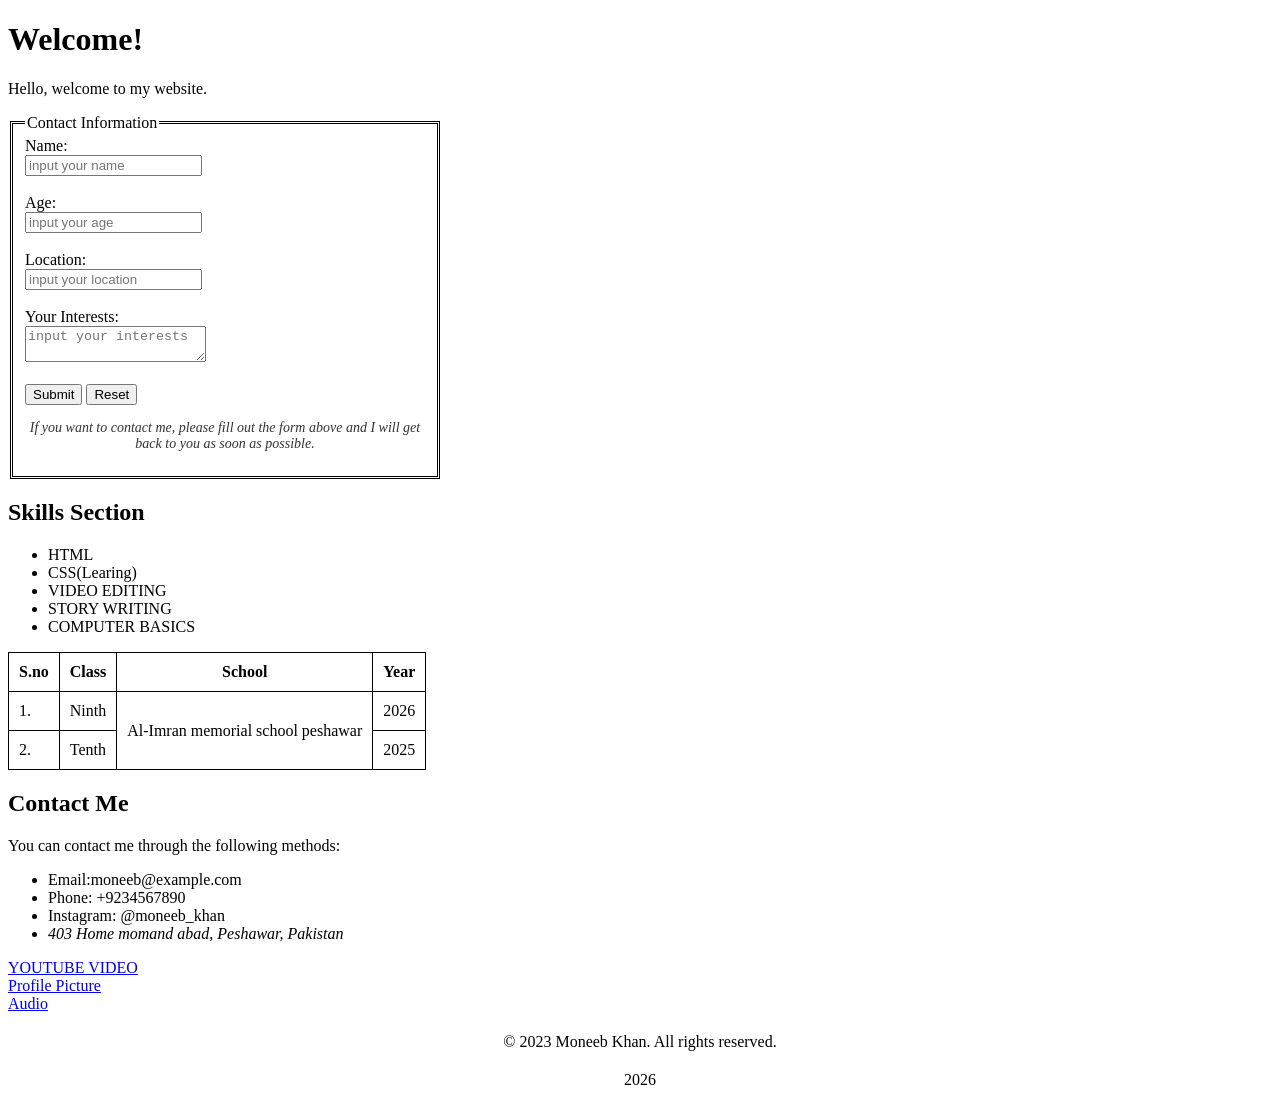
<file: chagpt assigment practice/index.html>
<!DOCTYPE html>
<html lang="en">
<head>
    <meta charset="UTF-8">
    <meta name="viewport" content="width=device-width, initial-scale=1.0">
    <title>"Moneeb Khan Portfolio"</title>
</head>
<body>
    <h1>Welcome!</h1>
    <p>Hello, welcome to my website.</p>
<fieldset style="width: 400px; border: double;">
    <legend>Contact Information</legend>
    <label for="name">Name:</label> <br>
    <input type="text" id="name" name="name" placeholder="input your name" required> 
    <br> <br>
    <label for="age">Age:</label> <br>
    <input type="number" id="age" name="age" placeholder="input your age" required>
    <br> <br>
    <label for="location">Location:</label> <br>
    <input type="text" id="location" name="location" placeholder="input your location" required>
    <br> <br>
    <label for="interests">Your Interests:</label> <br>
    <textarea name="interests" id="interests" placeholder="input your interests" required></textarea> <br>
 <br>
    <input type="submit">
    <input type="reset" name="" id="">
     
  <p style="color: #333; font-size: 14px; font-style: italic; text-align: center; margin-top: 15px;">If you want to contact me, please fill out the form above and I will get back to you as soon as possible.</p>

</fieldset>
            <H2>Skills Section</H2>
        <ul>
            <li>HTML</li>
            <LI>CSS(Learing)</LI>
            <li>VIDEO EDITING</li>
            <li>STORY WRITING</li>
            <LI>COMPUTER BASICS</LI>
        </ul>

        <style>
            table,th,td{
                border: 1px solid black;
                border-collapse: collapse;
                PADDING: 10PX;
            }
        </style>

        <table>
            <thead>
                <tr>
                    <th>S.no</th>
                    <th>Class</th>
                    <th>School</th>
                    <th>Year</th>
                </tr>
            </thead>
            <tbody>
                <tr>
                    <td>1.</td>
                    <td>Ninth</td>
                    <td rowspan="2">Al-Imran memorial school peshawar</td>
                    <td>2026</td>
                </tr>
                <tr> 
                    <td>2.</td>
                    <td>Tenth</td>
                    <!-- <td>Al-Imran memorial school peshawar</td> -->
                    <td>2025</td>
                </tr>
            </tbody>

        </table>
<section>
        <h2>Contact Me</h2>
        <p>You can contact me through the following methods:</p>
        <ul>
            <li>Email:moneeb@example.com</li>
            <li>Phone: +9234567890</li>
            <li>Instagram: @moneeb_khan</li>
            <li><address>403 Home momand abad, Peshawar, Pakistan</address></li>
        </ul>
</section>

<a href="https://youtu.be/QEcPDrVaSVQ?si=Q491tOzBAZN2duFc" target="_blank">YOUTUBE VIDEO</a> <br>
<a href="khan.jpeg" target="_blank">Profile Picture</a>  
<br>
<a href="Surah Yaseen with Urdu Translation _.mp3" target="_self" >Audio</a>
<br>


</body>
 
    <footer>
        <p style="text-align: center; margin-top: 20px;">&copy; 2023 Moneeb Khan. All rights reserved.</p>
        <p style="text-align: center;margin-top: 20px;">2026</p>
    </footer>
</html>
</file>
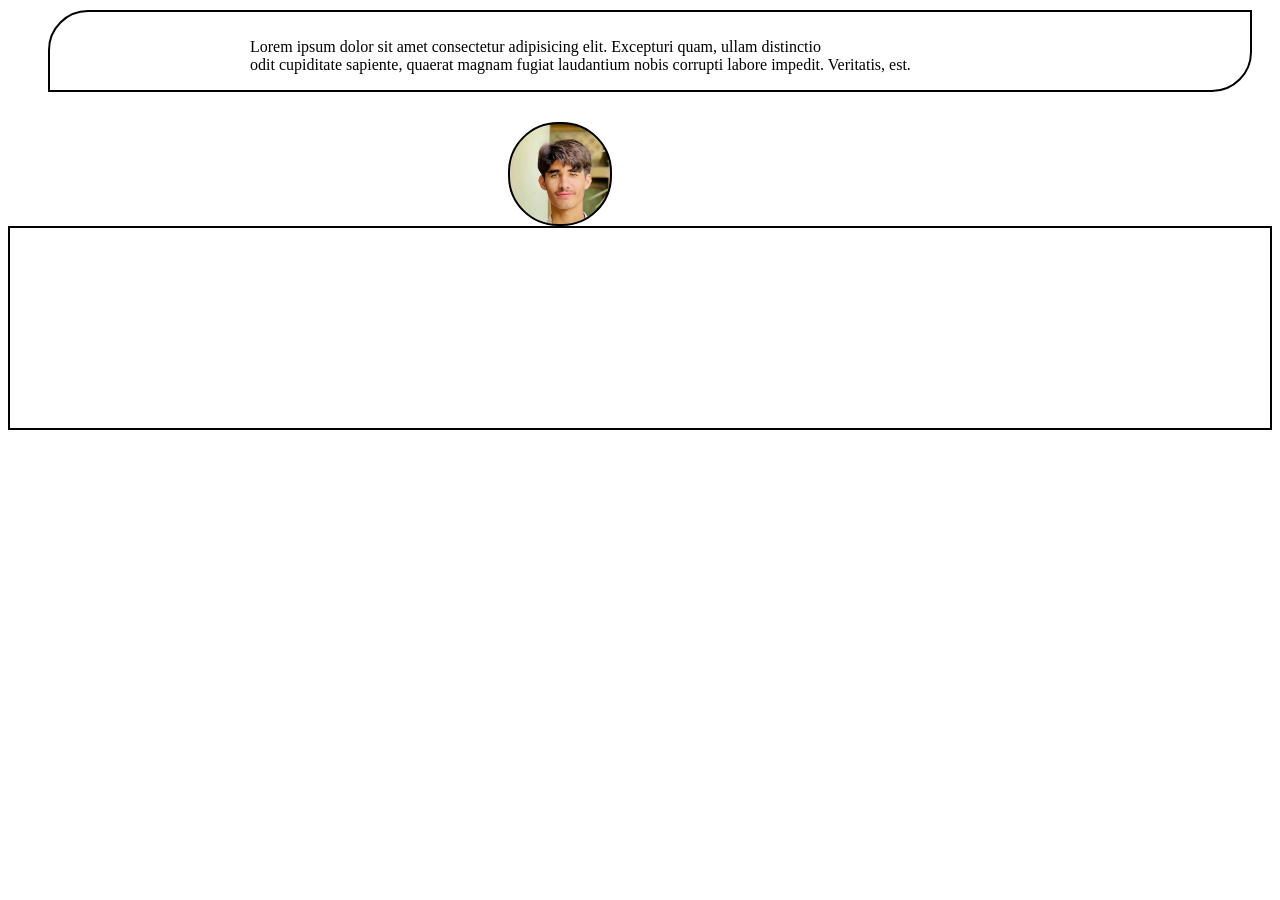
<file: CLASS_NO 5/index.html>
<!DOCTYPE html>
<html lang="en">
<head>
    <meta charset="UTF-8">
    <meta name="viewport" content="width=device-width, initial-scale=1.0">
    <title>Document</title>
    <link rel="stylesheet" href="style.css">
</head>
<body>
    <!-- BOX MODEL -->
     <!-- content -->
      <!-- BORDER -->
       <!-- Padding -->
        <!-- Margin -->
         <div class="contianer
         ">
            <p>Lorem ipsum dolor sit amet consectetur adipisicing elit. Excepturi quam, ullam distinctio <br> odit cupiditate sapiente, quaerat magnam fugiat laudantium nobis corrupti labore impedit. Veritatis, est.
            </p>
         </div>

         <div class="circle"></div>
         <div class="responsive"></div>
         
</body>
</html>
</file>
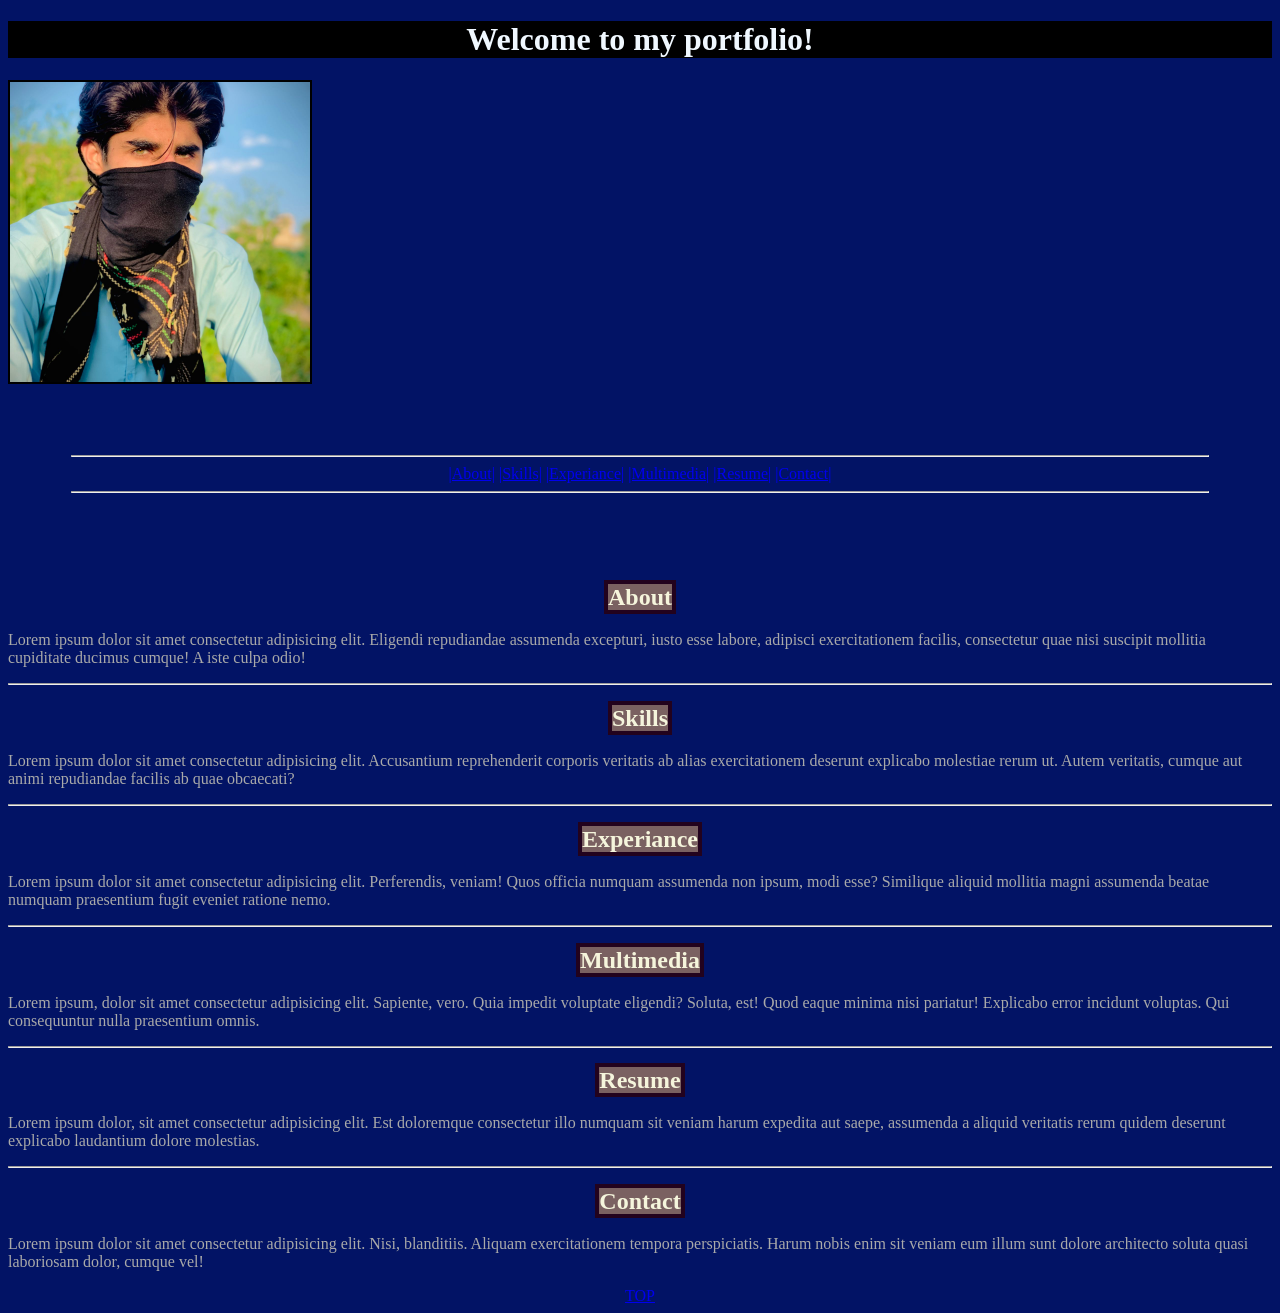
<file: CSS PRACTICE/index.html>
<!doctype html>
<html lang="en">
  <head>
    <meta charset="UTF-8" />
    <meta name="viewport" content="width=device-width, initial-scale=1.0" />
    <title>Practice Of HTML and CSS</title>
    <link rel="stylesheet" href="styles.css" />
  </head>
  <body>
    
    <div>
      <h1 class="janan">Welcome to my portfolio!</h1>
    </div>

    <div class="contianer MONEEB"></div>
 <header class="anker-tag go-to-top">

    <div>
      <nav>
          <hr>
          <a href="#About">|About|</a>
          <a href="#Skills">|Skills|</a>
          <a href="#Experiance">|Experiance|</a>
          <a href="#Multimedia">|Multimedia|</a>
          <a href="#Resume">|Resume|</a>
          <a href="#Contact">|Contact|</a>
          <hr>
      </nav>
    </div>
    </header>
<main>
  <div>
    <section>
      <h1 id="About"><span class="span">About</span></h1>
      <p>Lorem ipsum dolor sit amet consectetur adipisicing elit. Eligendi repudiandae assumenda excepturi, iusto esse labore, adipisci exercitationem facilis, consectetur quae nisi suscipit mollitia cupiditate ducimus cumque! A iste culpa odio!</p>
    </section>
<hr>
    <section>
      <h1 id="Skills"><span class="span">Skills</span></h1>
      <p>Lorem ipsum dolor sit amet consectetur adipisicing elit. Accusantium reprehenderit corporis veritatis ab alias exercitationem deserunt explicabo molestiae rerum ut. Autem veritatis, cumque aut animi repudiandae facilis ab quae obcaecati?</p>
    </section>
    <hr>
    <section>
      <h1 id="Experiance"><span class="span">Experiance</span></h1>
      <p>Lorem ipsum dolor sit amet consectetur adipisicing elit. Perferendis, veniam! Quos officia numquam assumenda non ipsum, modi esse? Similique aliquid mollitia magni assumenda beatae numquam praesentium fugit eveniet ratione nemo.</p>
    </section>
    <hr>
    <section>
      <h1 id="Multimedia"><span class="span">Multimedia</span></h1>
      <p>Lorem ipsum, dolor sit amet consectetur adipisicing elit. Sapiente, vero. Quia impedit voluptate eligendi? Soluta, est! Quod eaque minima nisi pariatur! Explicabo error incidunt voluptas. Qui consequuntur nulla praesentium omnis.</p>
    </section>
    <hr>
    <section>
      <h1 id="Resume"><span class="span">Resume</span></h1>
      <p>Lorem ipsum dolor, sit amet consectetur adipisicing elit. Est doloremque consectetur illo numquam sit veniam harum expedita aut saepe, assumenda a aliquid veritatis rerum quidem deserunt explicabo laudantium dolore molestias.</p>
    </section>
  <hr>
    <section>
      <h1 id="Contact"><span class="span">Contact</span></h1>
      <p>Lorem ipsum dolor sit amet consectetur adipisicing elit. Nisi, blanditiis. Aliquam exercitationem tempora perspiciatis. Harum nobis enim sit veniam eum illum sunt dolore architecto soluta quasi laboriosam dolor, cumque vel!</p>
    </section>
    </main>
</div>

  <footer class="top">

    <div><a href="#go-to-top">TOP</a></div>
    
  </footer>

  </body>
</html>
</file>
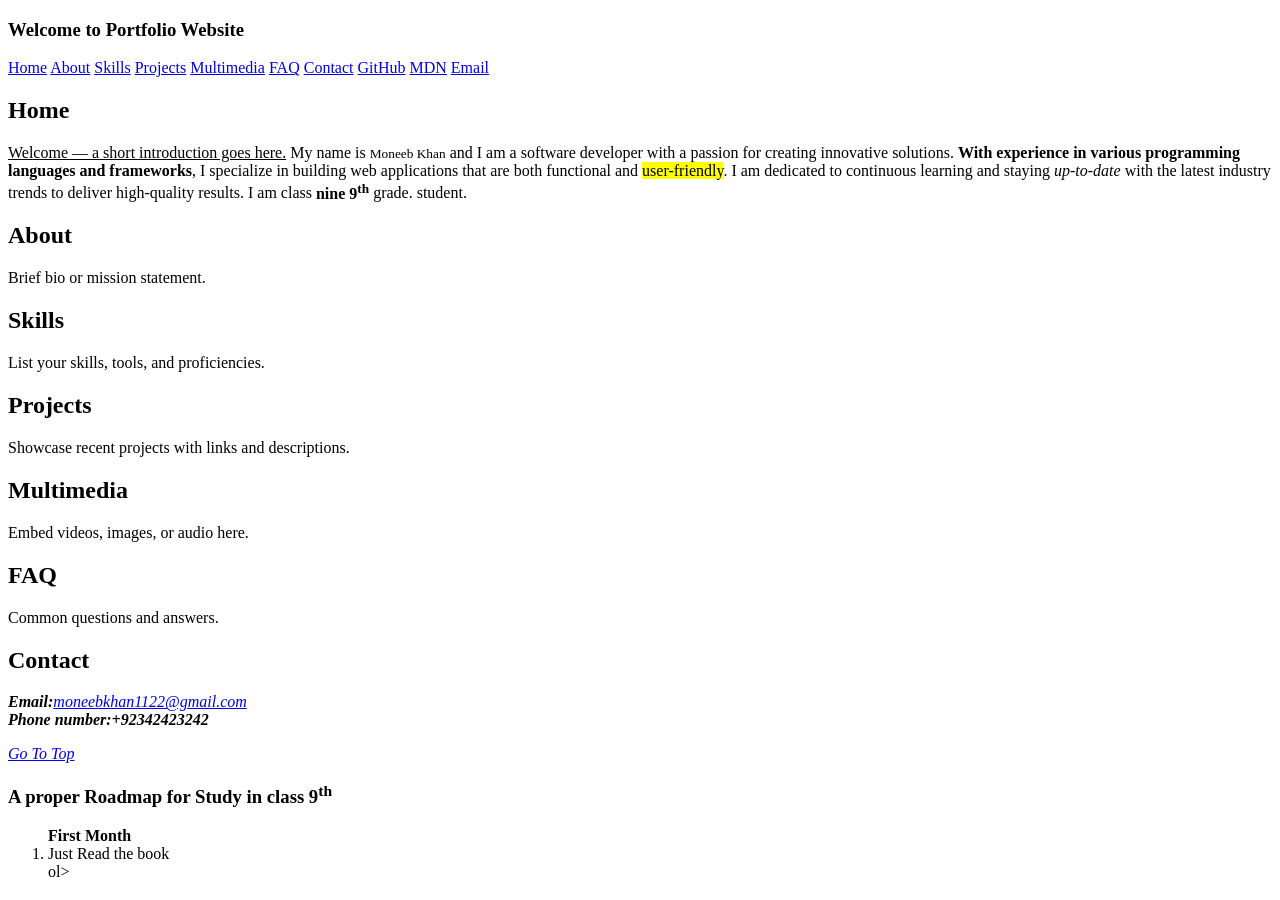
<file: long assigment/index.html>
<!DOCTYPE html>
<html lang="en">
<head>
    <meta charset="UTF-8">
    <meta name="viewport" content="width=device-width, initial-scale=1.0">
    <title>Portfolio</title>
</head>
</head>
<body>
    <header>
        <nav>
                <section id="Go To Top">
                    <h1>Welcome to Portfolio Website</h1>
                </section> 
                <a href="#home">Home</a>
                <a href="#about">About</a>
                <a href="#skills">Skills</a>
                <a href="#projects">Projects</a>
                <a href="#multimedia">Multimedia</a>
                <a href="#faq">FAQ</a>
                <a href="#contact">Contact</a>
                <a href="https://github.com/" target="_blank">GitHub</a>
                <a href="https://developer.mozilla.org/" target="_blank">MDN</a>
                <a href="moneebkhan1122@gmail.com">Email</a>
        
        </nav>
    </header>
    <main>
        <section id="home">
            <h1>Home</h1>
            <p><u>Welcome — a short introduction goes here.</u>
                My name is <small>Moneeb Khan</small> and I am a software developer with a passion for creating innovative solutions. <span style="font-weight: bold;"> With experience in various programming languages and frameworks</span>, I specialize in building web applications that are both functional and <mark>user-friendly</mark>. I am dedicated to continuous learning and staying <em>up-to-date</em> with the latest industry trends to deliver high-quality results. I am class <strong>nine 9<sup>th</sup></strong> grade. student.
            </p>
        </section>

        <section id="about">
            <h2>About</h2>
            <p>Brief bio or mission statement.</p>
        </section>

        <section id="skills">
            <h2>Skills</h2>
            <p>List your skills, tools, and proficiencies.</p>
        </section>

        <section id="projects">
            <h2>Projects</h2>
            <p>Showcase recent projects with links and descriptions.</p>
        </section>

        <section id="multimedia">
            <h2>Multimedia</h2>
            <p>Embed videos, images, or audio here.</p>
        </section>

        <section id="faq">
            <h2>FAQ</h2>
            <p>Common questions and answers.</p>
        </section>

        <section id="contact">
            <h2>Contact</h2>
            <p><i><b>Email:</b></i><i><a href="moneebkhan1122@gmail.com">moneebkhan1122@gmail.com</a></i> <br>
           <i><b>Phone number:+92342423242</b></i> </p>

        </section>
        <nav>
            <a href="#Go To Top"><i>Go To Top</i></a>
        </nav>
    </main>
    <nav>
        <main>
            <h3>A proper Roadmap for Study in class 9<sup>th</sup></h3>
            <ol>
                <strong>First Month</strong>

                <li>Just Read the book</li>
                                    ol>
        </main>
    </nav>

</body>
</html>
</html>
</file>
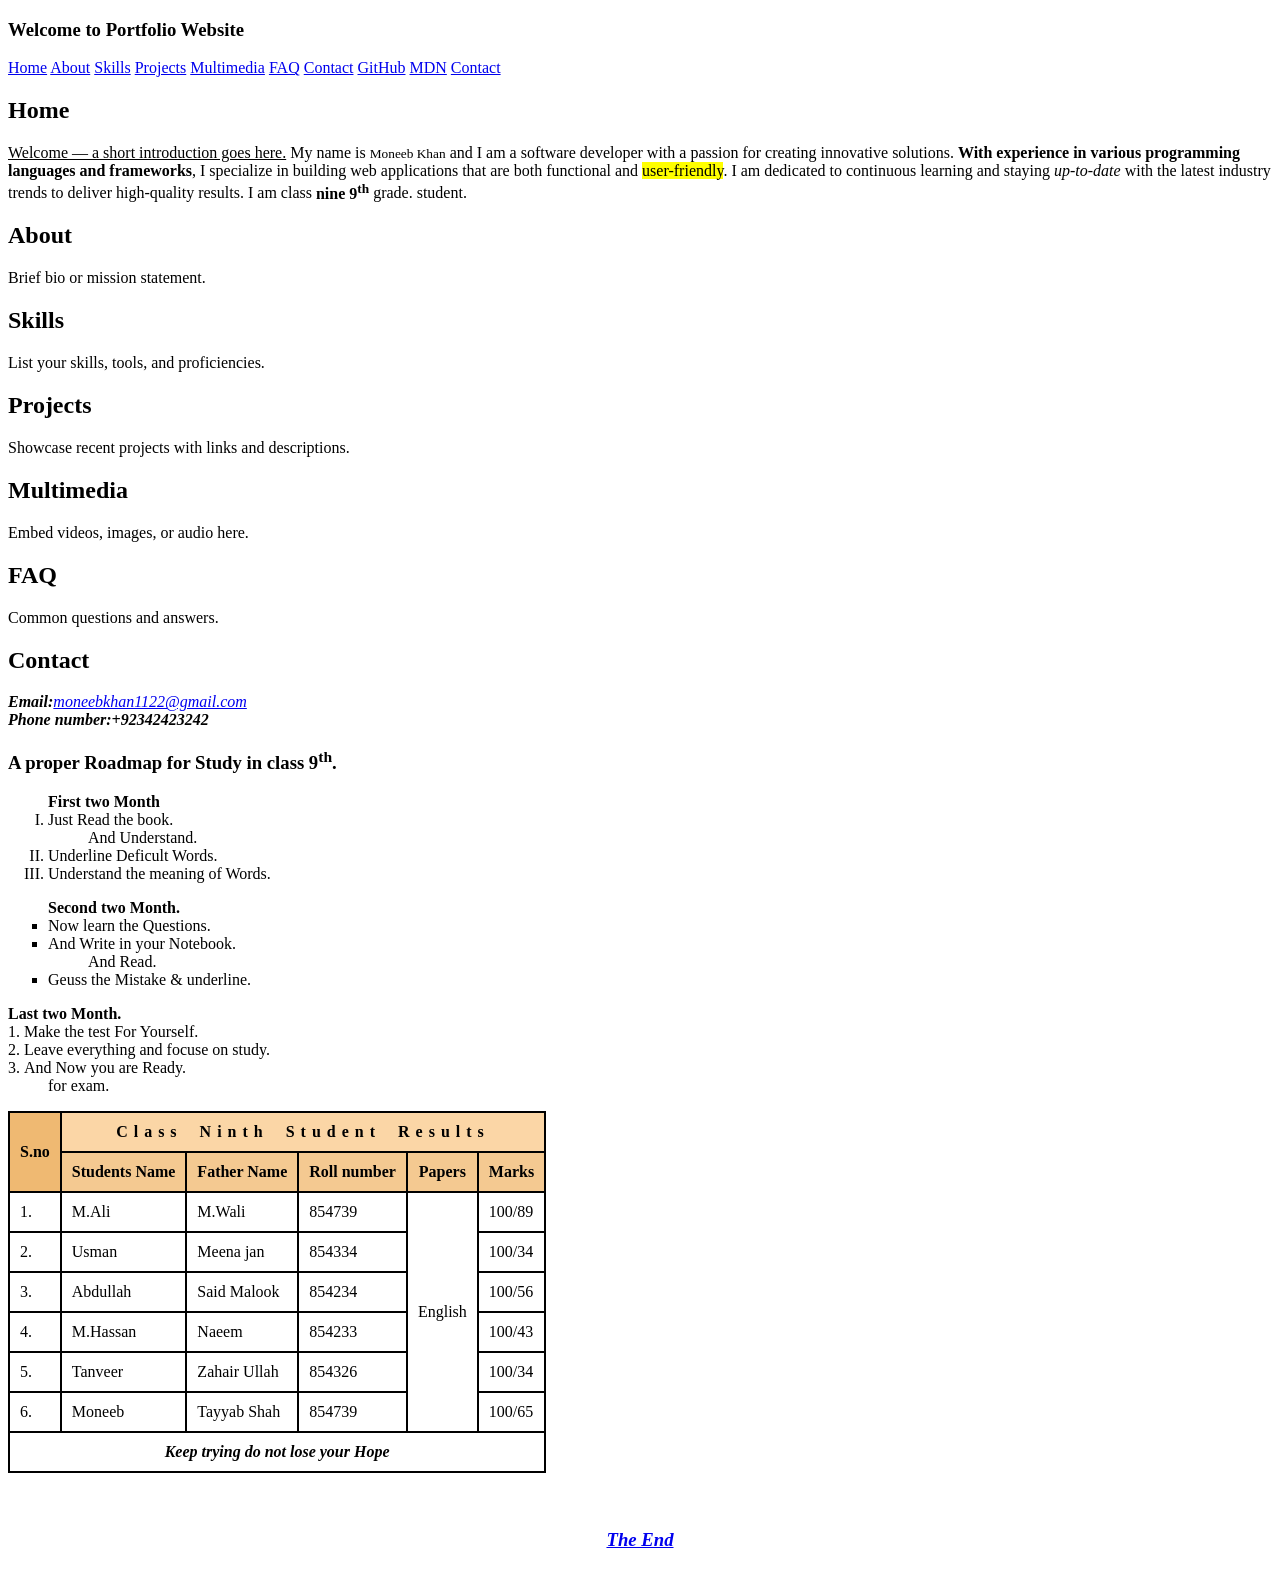
<file: Long assignment/index.html>
<!DOCTYPE html>
<html lang="en">
<head>
    <meta charset="UTF-8">
    <meta name="viewport" content="width=device-width, initial-scale=1.0">
    <title>Portfolio</title>
</head>
</head>
<body>
    <header>
        <nav>
                <section id="The End">
                    <h1>Welcome to Portfolio Website</h1>
                </section> 
                <a href="#home">Home</a>
                <a href="#about">About</a>
                <a href="#skills">Skills</a>
                <a href="#projects">Projects</a>
                <a href="#multimedia">Multimedia</a>
                <a href="#faq">FAQ</a>
                <a href="#contact">Contact</a>
                <a href="https://github.com/" target="_blank">GitHub</a>
                <a href="https://developer.mozilla.org/" target="_blank">MDN</a>
                <a href="#contact">Contact</a>
        
        </nav>
    </header>
    <main>
        <section id="home">
            <h1>Home</h1>
            <p> <u>Welcome — a short introduction goes here.</u>
                My name is <small>Moneeb Khan</small> and I am a software developer with a passion for
                creating innovative solutions. <span style="font-weight: bold;"> With experience in various
                programming languages and frameworks</span>, I specialize in building web applications
                that are both functional and <mark>user-friendly</mark>. I am dedicated to continuous learning
                and staying <em>up-to-date</em> with the latest industry trends to deliver high-quality results.
                I am class <strong>nine 9<sup>th</sup></strong> grade. student.
            </p>
        </section>

        <section id="about">
            <h2>About</h2>
            <p>Brief bio or mission statement.</p>
        </section>

        <section id="skills">
            <h2>Skills</h2>
            <p>List your skills, tools, and proficiencies.</p>
        </section>

        <section id="projects">
            <h2>Projects</h2>
            <p>Showcase recent projects with links and descriptions.</p>
        </section>

        <section id="multimedia">
            <h2>Multimedia</h2>
            <p>Embed videos, images, or audio here.</p>
        </section>

        <section id="faq">
            <h2>FAQ</h2>
            <p>Common questions and answers.</p>
        </section>

        <section id="contact">
            <h2>Contact</h2>
            <p><i><b>Email:</b></i><i><a href="moneebkhan1133@gmail.com">moneebkhan1122@gmail.com</a></i> <br>
           <i><b>Phone number:+92342423242</b></i> </p>

        </section>
     
    </main>
    <nav>
        <main>
            <h3>A proper Roadmap for Study in class 9<sup>th</sup>.</h3>
            
              <ol style="list-style-type: upper-roman;">
                <strong>First two Month </strong>
                <li>Just Read the book.</li>
                <dd>And Understand.</dd>
                <li>Underline Deficult Words.</li>
                <li>Understand the meaning of Words.</li>
              </ol>

              <ul style="list-style-type: square;">
                <strong>Second two Month.</strong>
                <li>Now learn the Questions.</li>
                <li>And Write in your Notebook.</li>
                <dd>And Read.</dd>
                <li>Geuss the Mistake & underline.</li>
              </ul>
            

              <dl style="list-style-type:decimal;">
                <strong>Last two Month.</strong>
                <li>Make the test For Yourself.</li>
                <li>Leave everything and focuse on study.</li>
                <li>And Now you are Ready.</li>
                <dd>for exam.</dd>
              </dl>
       </main>

       <style>
            table,td,th{
                
                border: 2px solid black;
                border-collapse: collapse;
                padding: 10px;
            
            

            }
       </style>
              <table>
                <thead>
                    <tr>
                    <th rowspan="2" style="background-color: rgb(239, 185, 114);">S.no</th>
                    <th colspan="5" style="word-spacing: 7px; letter-spacing: 6px; background-color: rgb(251, 214, 166);"><b>Class Ninth Student Results</b></th>
                    <!-- <th>Class Ninth Student Results</th>
                    <th>Class Ninth Student Results</th>
                    <th>Class Ninth Student Results</th>
                    <th>Class Ninth Student Results</th>
                    <th>Class Ninth Student Results</th>
                    </tr> -->
                    </tr>
            

                <tr style="background-color: rgb(244, 201, 145);">
                    <!-- <th>S.no</th> -->
                    <th>Students Name</th>
                    <th>Father Name</th>
                    <th>Roll number</th>
                    <th>Papers</th>
                    <th>Marks</th>
                    
                </tr>

                

                
                </thead>
               

                <tbody>
                    <tr>
                    
                    
                
                        <td>1.</td>
                        <td>M.Ali</td>
                        <td>M.Wali</td>
                        <td>854739</td>
                        <td rowspan="6">English</td>
                        <td>100/89</td>


                    </tr>
                
                
                    <tr>
                        <td>2.</td>
                        <td>Usman</td>
                        <td>Meena jan</td>
                        <td>854334</td>
                        <!-- <td>English</td> -->
                        <td>100/34</td>

                    </tr>
                
                
                    <tr>
                        <td>3.</td>
                        <td>Abdullah</td>
                        <td>Said Malook</td>
                        <td>854234</td>
                        <!-- <td>English</td> -->
                        <td>100/56</td>

                    </tr>
            
                
                    <tr>
                        <td>4.</td>
                        <td>M.Hassan</td>
                        <td>Naeem</td>
                        <td>854233</td>
                        <!-- <td>English</td> -->
                        <td>100/43</td>

                    </tr>
            
                    <tr>
                        <td>5.</td>
                        <td>Tanveer</td>
                        <td>Zahair Ullah</td>
                        <td>854326</td>
                        <!-- <td>English</td> -->
                        <td>100/34</td>

                    </tr>
                
               
                    <tr>
                        <td>6.</td>
                        <td>Moneeb</td>
                        <td>Tayyab Shah</td>
                        <td>854739</td>
                        <!-- <td>English</td> -->
                        <td>100/65</td>

                    </tr>
                </tbody>

                <tfoot>
                    <tr>
                        <th colspan="6"><i>Keep trying do not lose your Hope </i></th>
                    </tr>
                </tfoot>
              </table>

              <br>
              <br>
        <main>
                 <nav>
                        
                       <i><a href="#The End"><h1 style="text-align: center; margin-top: 20px;">The End</h1></a></i> 
                 </nav>

        </main>
    </nav>

    

</body>
</html>
</html>
</file>
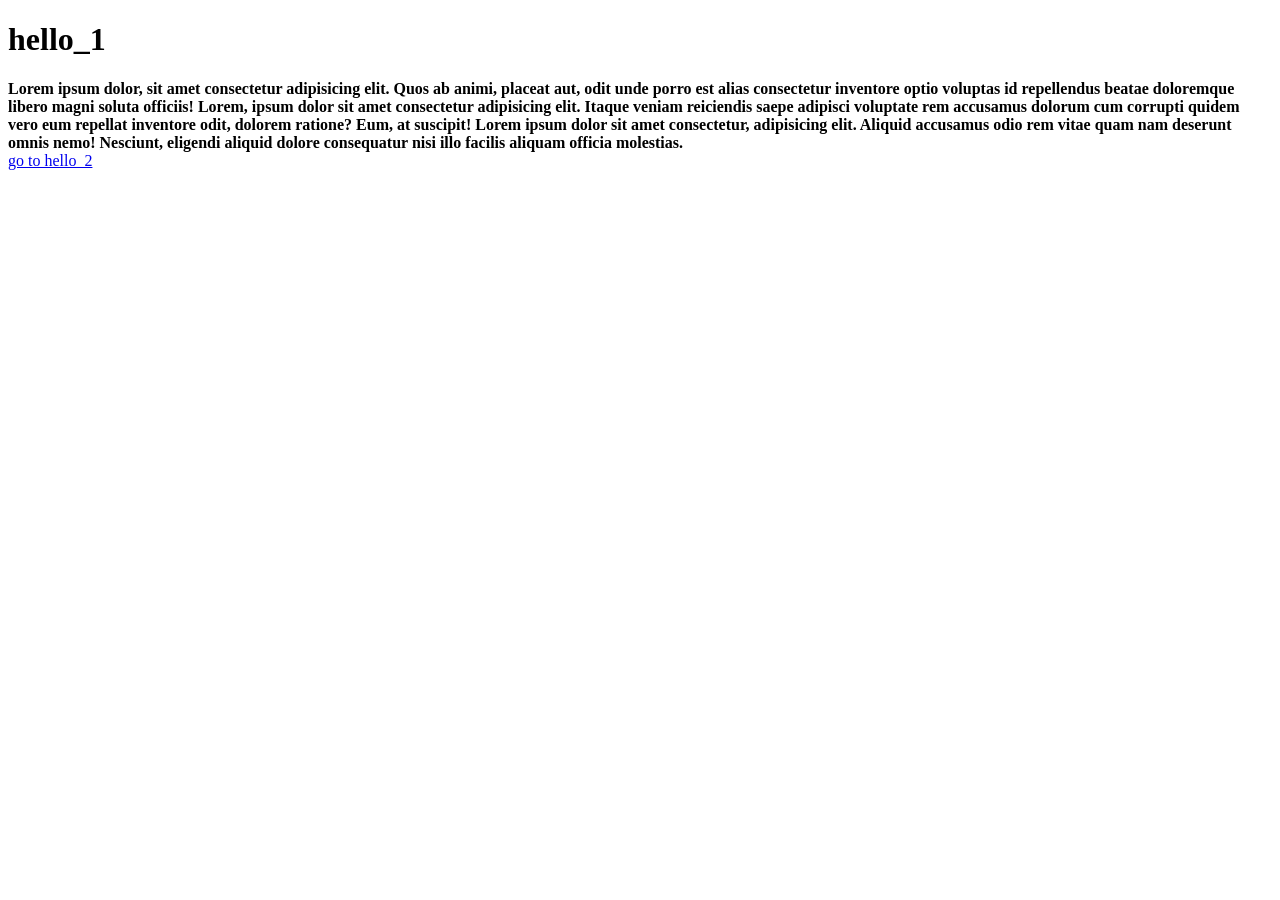
<file: New folder/index.html>
<!DOCTYPE html>
<html lang="en">
<head>
    <meta charset="UTF-8">
    <meta name="viewport" content="width=device-width, initial-scale=1.0">
    <title>Document</title>
</head>
<body>
    <h1>hello_1</h1>
    <b>Lorem ipsum dolor, sit amet consectetur adipisicing elit. Quos ab animi, placeat aut, odit unde porro est alias consectetur inventore optio voluptas id repellendus beatae doloremque libero magni soluta officiis!
    Lorem, ipsum dolor sit amet consectetur adipisicing elit. Itaque veniam reiciendis saepe adipisci voluptate rem accusamus dolorum cum corrupti quidem vero eum repellat inventore odit, dolorem ratione? Eum, at suscipit!
    Lorem ipsum dolor sit amet consectetur, adipisicing elit. Aliquid accusamus odio rem vitae quam nam deserunt omnis nemo! Nesciunt, eligendi aliquid dolore consequatur nisi illo facilis aliquam officia molestias.</b> 
    <br>
    <a href="/index_2.html">go to hello_2</a>
</body>
</html>
</file>
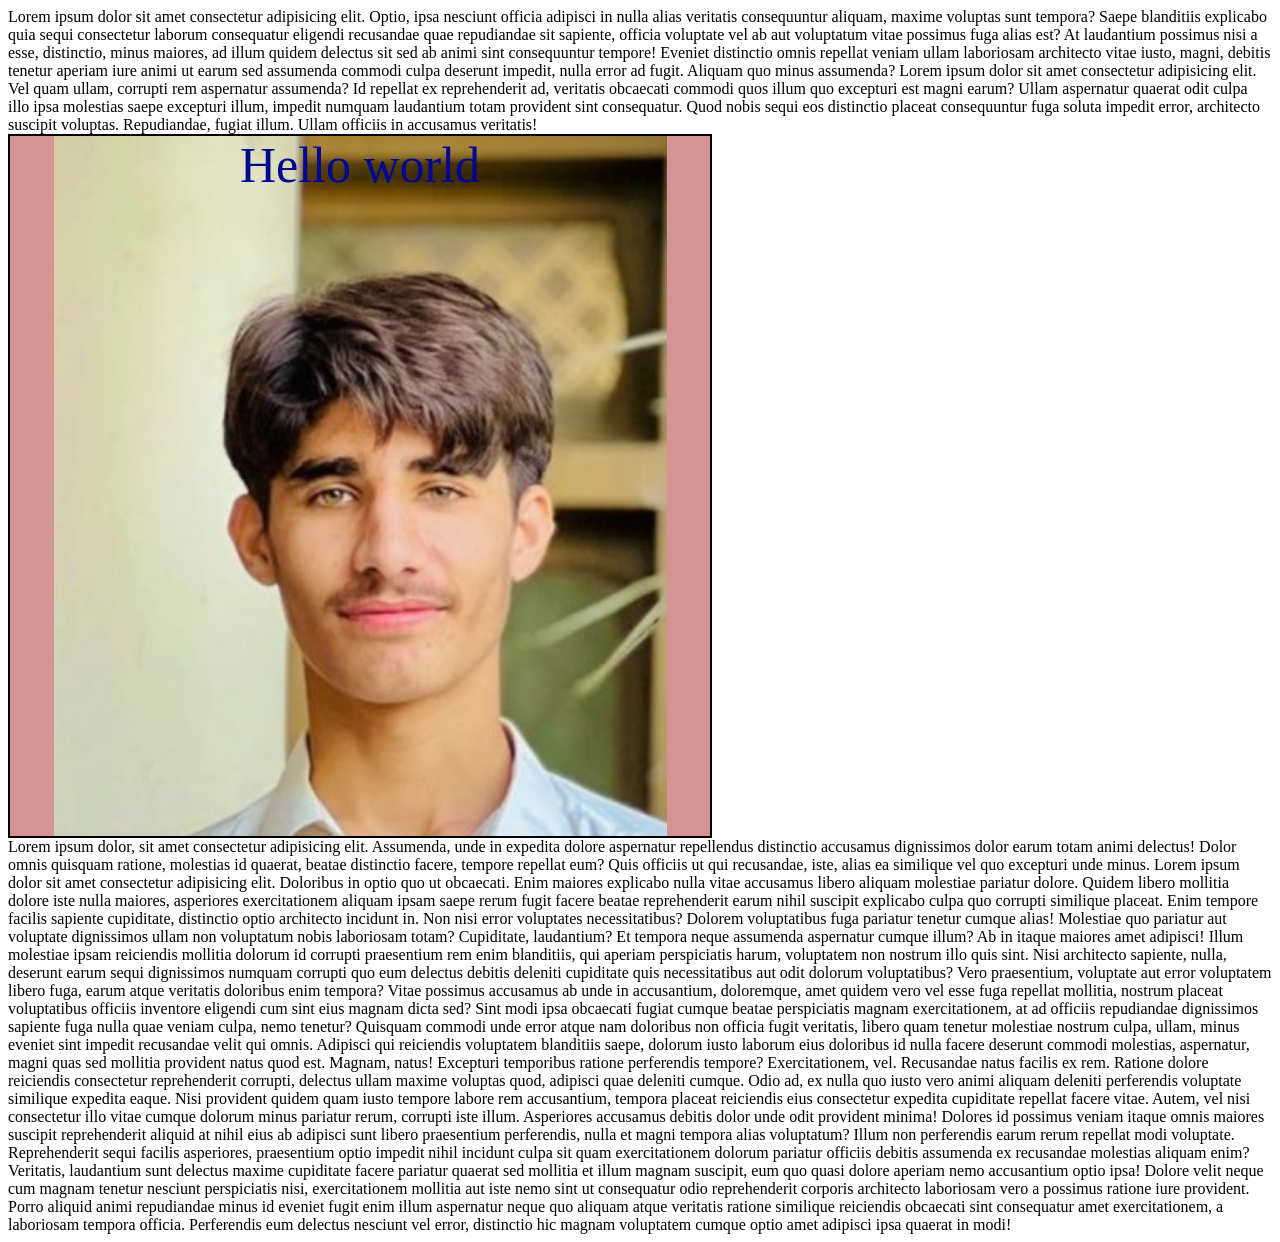
<file: CLASS NO 4/background color/index.html>
<!DOCTYPE html>
<html lang="en">
<head>
    <meta charset="UTF-8">
    <meta name="viewport" content="width=device-width, initial-scale=1.0">
    <title>Css background</title>
    <link rel="stylesheet" href="style.css">
</head>
<body>
    <div class="position">Lorem ipsum dolor sit amet consectetur adipisicing elit. Optio, ipsa nesciunt officia adipisci in nulla alias veritatis consequuntur aliquam, maxime voluptas sunt tempora? Saepe blanditiis explicabo quia sequi consectetur laborum consequatur eligendi recusandae quae repudiandae sit sapiente, officia voluptate vel ab aut voluptatum vitae possimus fuga alias est? At laudantium possimus nisi a esse, distinctio, minus maiores, ad illum quidem delectus sit sed ab animi sint consequuntur tempore! Eveniet distinctio omnis repellat veniam ullam laboriosam architecto vitae iusto, magni, debitis tenetur aperiam iure animi ut earum sed assumenda commodi culpa deserunt impedit, nulla error ad fugit. Aliquam quo minus assumenda? Lorem ipsum dolor sit amet consectetur adipisicing elit. Vel quam ullam, corrupti rem aspernatur assumenda? Id repellat ex reprehenderit ad, veritatis obcaecati commodi quos illum quo excepturi est magni earum? Ullam aspernatur quaerat odit culpa illo ipsa molestias saepe excepturi illum, impedit numquam laudantium totam provident sint consequatur. Quod nobis sequi eos distinctio placeat consequuntur fuga soluta impedit error, architecto suscipit voluptas. Repudiandae, fugiat illum. Ullam officiis in accusamus veritatis!</div>

    <div id="khan" class="contianer text-contianer">Hello world</div>
    

    <div class="position">Lorem ipsum dolor, sit amet consectetur adipisicing elit. Assumenda, unde in expedita dolore aspernatur repellendus distinctio accusamus dignissimos dolor earum totam animi delectus! Dolor omnis quisquam ratione, molestias id quaerat, beatae distinctio facere, tempore repellat eum? Quis officiis ut qui recusandae, iste, alias ea similique vel quo excepturi unde minus. Lorem ipsum dolor sit amet consectetur adipisicing elit. Doloribus in optio quo ut obcaecati. Enim maiores explicabo nulla vitae accusamus libero aliquam molestiae pariatur dolore. Quidem libero mollitia dolore iste nulla maiores, asperiores exercitationem aliquam ipsam saepe rerum fugit facere beatae reprehenderit earum nihil suscipit explicabo culpa quo corrupti similique placeat. Enim tempore facilis sapiente cupiditate, distinctio optio architecto incidunt in. Non nisi error voluptates necessitatibus? Dolorem voluptatibus fuga pariatur tenetur cumque alias! Molestiae quo pariatur aut voluptate dignissimos ullam non voluptatum nobis laboriosam totam? Cupiditate, laudantium? Et tempora neque assumenda aspernatur cumque illum? Ab in itaque maiores amet adipisci! Illum molestiae ipsam reiciendis mollitia dolorum id corrupti praesentium rem enim blanditiis, qui aperiam perspiciatis harum, voluptatem non nostrum illo quis sint. Nisi architecto sapiente, nulla, deserunt earum sequi dignissimos numquam corrupti quo eum delectus debitis deleniti cupiditate quis necessitatibus aut odit dolorum voluptatibus? Vero praesentium, voluptate aut error voluptatem libero fuga, earum atque veritatis doloribus enim tempora? Vitae possimus accusamus ab unde in accusantium, doloremque, amet quidem vero vel esse fuga repellat mollitia, nostrum placeat voluptatibus officiis inventore eligendi cum sint eius magnam dicta sed? Sint modi ipsa obcaecati fugiat cumque beatae perspiciatis magnam exercitationem, at ad officiis repudiandae dignissimos sapiente fuga nulla quae veniam culpa, nemo tenetur? Quisquam commodi unde error atque nam doloribus non officia fugit veritatis, libero quam tenetur molestiae nostrum culpa, ullam, minus eveniet sint impedit recusandae velit qui omnis. Adipisci qui reiciendis voluptatem blanditiis saepe, dolorum iusto laborum eius doloribus id nulla facere deserunt commodi molestias, aspernatur, magni quas sed mollitia provident natus quod est. Magnam, natus! Excepturi temporibus ratione perferendis tempore? Exercitationem, vel. Recusandae natus facilis ex rem. Ratione dolore reiciendis consectetur reprehenderit corrupti, delectus ullam maxime voluptas quod, adipisci quae deleniti cumque. Odio ad, ex nulla quo iusto vero animi aliquam deleniti perferendis voluptate similique expedita eaque. Nisi provident quidem quam iusto tempore labore rem accusantium, tempora placeat reiciendis eius consectetur expedita cupiditate repellat facere vitae. Autem, vel nisi consectetur illo vitae cumque dolorum minus pariatur rerum, corrupti iste illum. Asperiores accusamus debitis dolor unde odit provident minima! Dolores id possimus veniam itaque omnis maiores suscipit reprehenderit aliquid at nihil eius ab adipisci sunt libero praesentium perferendis, nulla et magni tempora alias voluptatum? Illum non perferendis earum rerum repellat modi voluptate. Reprehenderit sequi facilis asperiores, praesentium optio impedit nihil incidunt culpa sit quam exercitationem dolorum pariatur officiis debitis assumenda ex recusandae molestias aliquam enim? Veritatis, laudantium sunt delectus maxime cupiditate facere pariatur quaerat sed mollitia et illum magnam suscipit, eum quo quasi dolore aperiam nemo accusantium optio ipsa! Dolore velit neque cum magnam tenetur nesciunt perspiciatis nisi, exercitationem mollitia aut iste nemo sint ut consequatur odio reprehenderit corporis architecto laboriosam vero a possimus ratione iure provident. Porro aliquid animi repudiandae minus id eveniet fugit enim illum aspernatur neque quo aliquam atque veritatis ratione similique reiciendis obcaecati sint consequatur amet exercitationem, a laboriosam tempora officia. Perferendis eum delectus nesciunt vel error, distinctio hic magnam voluptatem cumque optio amet adipisci ipsa quaerat in modi!</div>

    

</body>
</html>
</file>
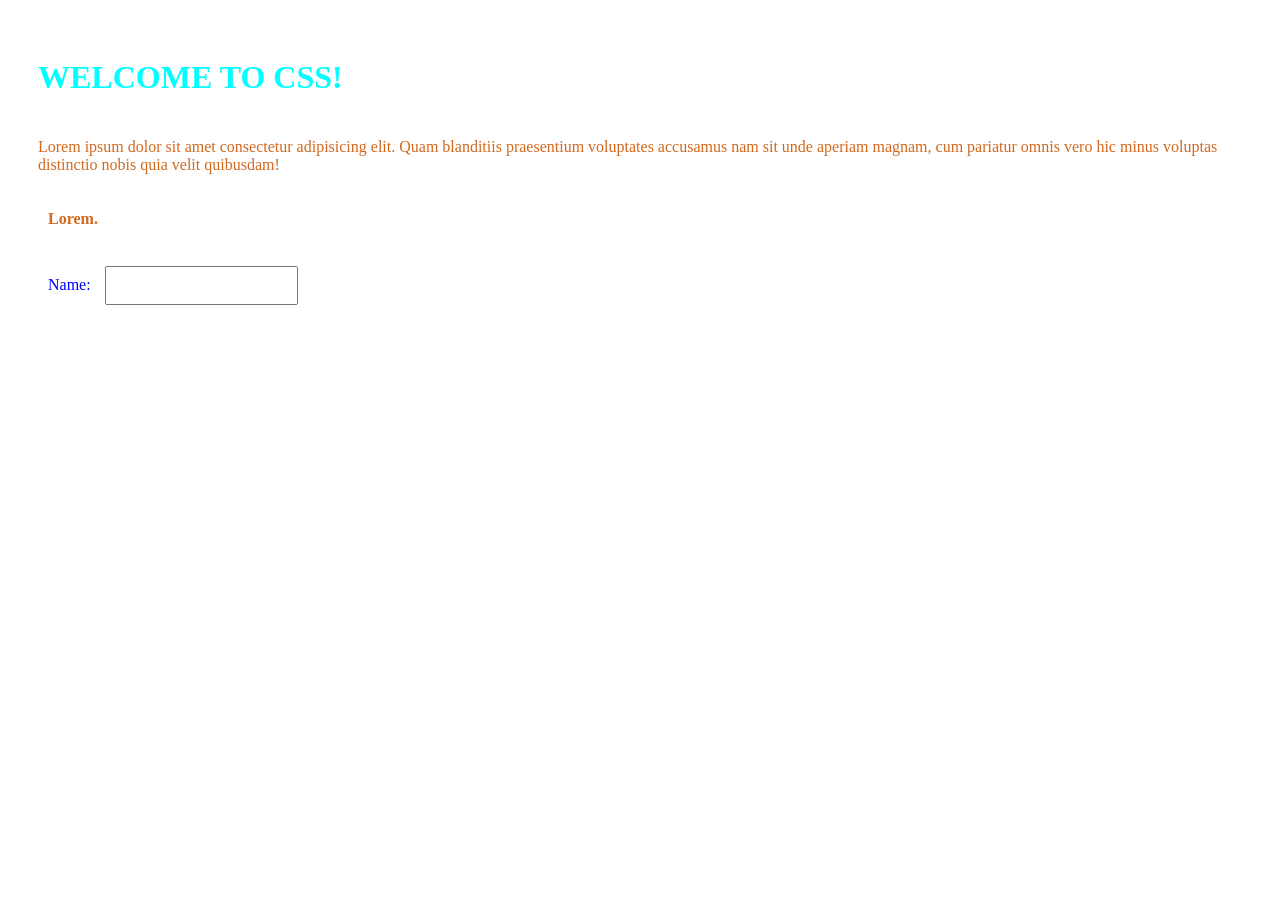
<file: CLASS_NO 2/Class_no2.html>
<!doctype html>
<html lang="en">
  <head>
    <meta charset="UTF-8" />
    <meta name="viewport" content="width=device-width, initial-scale=1.0" />
    <title>Document</title>
    <style>
      /* universal selector */
      * {
        color: blue;
        padding: 10px;
        /* border: 1px solid black; */
      }
      /* Type selector */
      h1 {
        color: aqua;
      }
      p {
        color: black;
      }
      /* class selector */
      .moneeb {
        color: brown;
      }

      /* id selector */
      #khan {
        color: chocolate;
      }
      /* child selector */
       
      div > strong { 
        color: rgb(55, 139, 19);
      }
      /* decendant selector */


      /* adjecent sibling selector */
    </style>
  </head>
  <body>
    <!-- 1- universal selector =     (sab se kam parioratory )  

    2- type selector      =     (universal selector se ziada hez)

    3- class selector     =     (type selector se ziada parioratory)

    4- id selector        =     (id selector type se ziada hey)

    5- child selector     =     (id or class se kam parioratory hey)
    
    6- decendant selector =     ()

    7- adjecent sibling selector = (adjecent sibling selector use hota hey kise parent ke andar ke element ko select karne ke liye agar hum ne parent per apply kiya to child tag per khud ba khud apply ho jayega) -->

    <h1>WELCOME TO CSS!</h1>

    <p class="moneeb" id="khan">
      Lorem ipsum dolor sit amet consectetur adipisicing elit. Quam blanditiis
      praesentium voluptates accusamus nam sit unde aperiam magnam, cum pariatur
      omnis vero hic minus voluptas distinctio nobis quia velit quibusdam!
    </p>

    <div>
      <strong id="khan"> Lorem. </strong>
    </div>
    <br />
    <form action="">
      <label for="">Name:</label>
      <input type="text" name="" id="" />
    </form>
  </body>
</html>
</file>
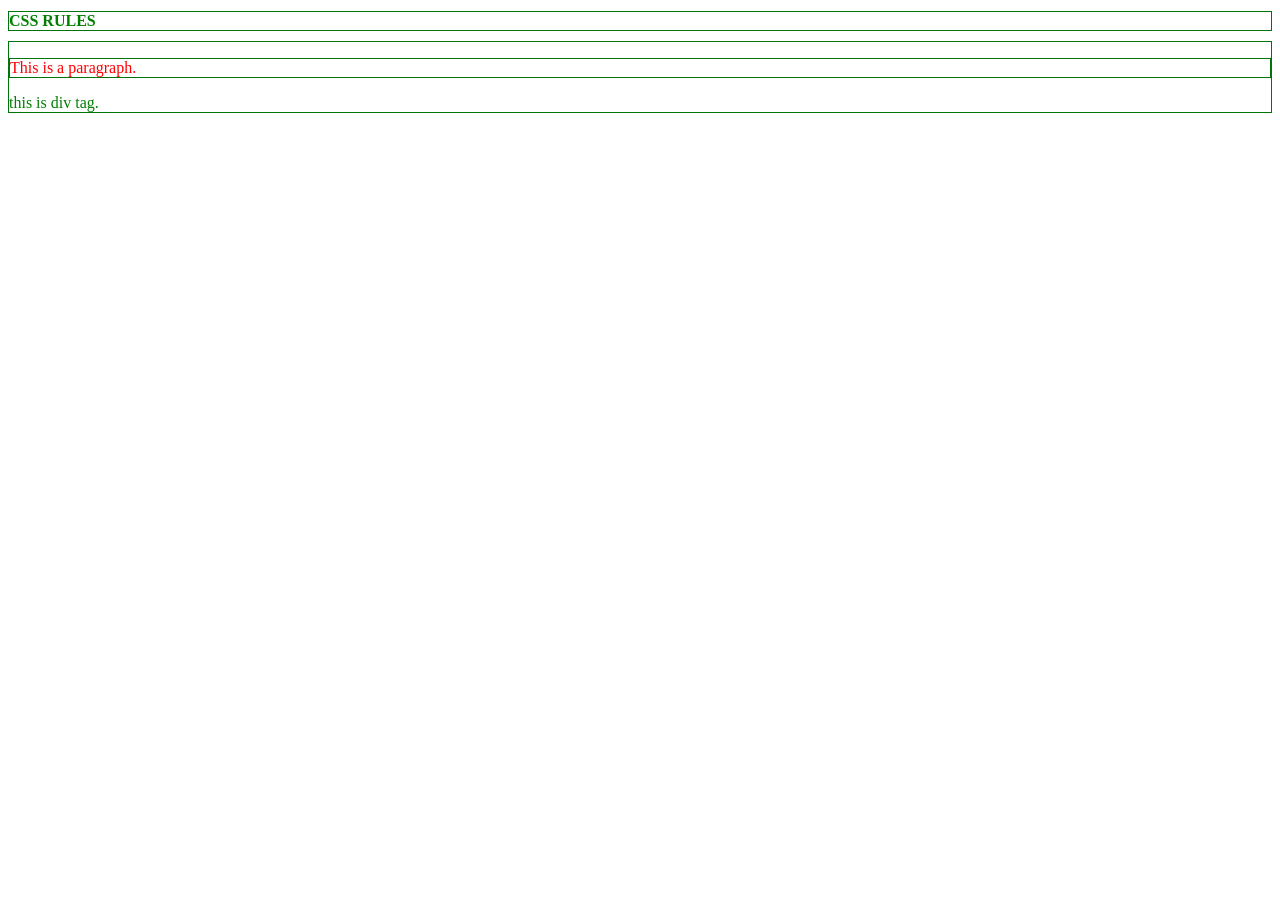
<file: CLASS_NO 3_CSS RULES/index_1.html>
<!doctype html>
<html lang="en">
  <head>
    <meta charset="UTF-8" />
    <meta name="viewport" content="width=device-width, initial-scale=1.0" />
    <title>Document</title>

    <style>
      /* last rule hum apply hota hai , agar multiple rules same element ke liye apply ho rahe hain to last rule apply hoga. isliye hum css me last rule ko zyada importance dete hain. */
      
      /* last rules */
      h1 {
        color: black;
      }
      h1 {
        color: brown;
      }
      h1 {
        color: aqua;
      }

      /* id selector , class selector , element selector */
      /* !important use to make the rule more important than other rules */
      /* 
      h1 {
        color: gray;
      }
      #KHAN {
        color: blue;
      }
      .MONEEB {
        color: red !important;
      } */

      /* inheritance is the process by which some properties are passed from parent elements to their children. For example, if you set the color property on a parent element, all of its child elements will inherit that color unless they have their own color property defined. */

      .MONEEB {
        color: green;
        font-size: 16px;
        border: 1px solid rgb(0, 116, 10);
      }
      p {
        color: red;

        border: inherit;
      }
    </style>
  </head>
  <body>
    <h1 id="KHAN" class="MONEEB">CSS RULES</h1>
    <div class="MONEEB">
      <p>This is a paragraph.</p>
      <div>this is div tag.</div>
    </div>
  </body>
</html>
</file>
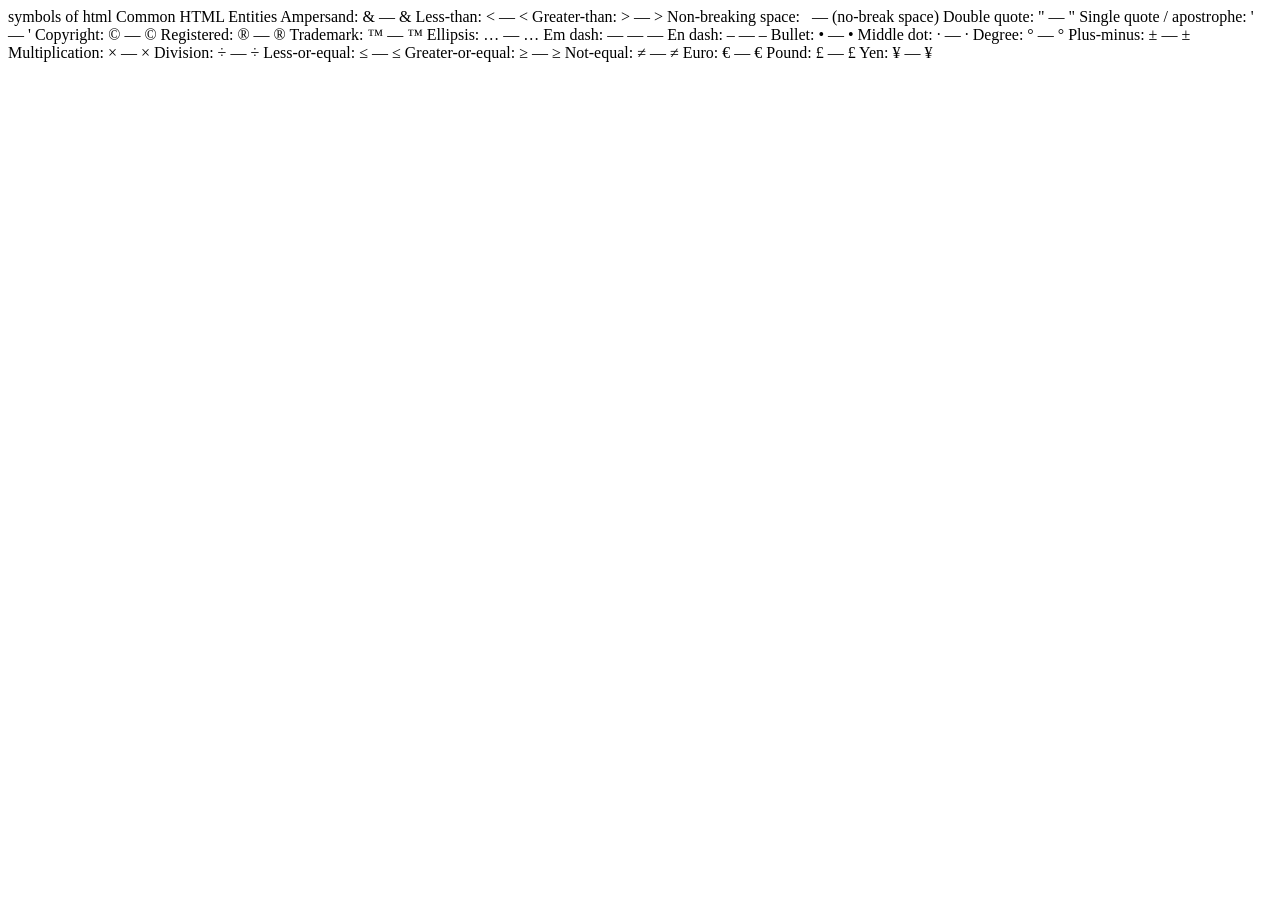
<file: extra markup class/symbole of .html>
<!DOCTYPE html>
<html lang="en">
<head>
    <meta charset="UTF-8">
    <meta name="viewport" content="width=device-width, initial-scale=1.0">
    <title>Document</title>
</head>
<body>
    
    symbols of html
    
    Common HTML Entities

Ampersand: &amp; — &

Less-than: &lt; — <

Greater-than: &gt; — >

Non-breaking space: &nbsp; — (no-break space)

Double quote: &quot; — "

Single quote / apostrophe: &apos; — '

Copyright: &copy; — ©

Registered: &reg; — ®

Trademark: &trade; — ™

Ellipsis: &hellip; — …

Em dash: &mdash; — —

En dash: &ndash; — –

Bullet: &bull; — •

Middle dot: &middot; — ·

Degree: &deg; — °

Plus-minus: &plusmn; — ±

Multiplication: &times; — ×

Division: &divide; — ÷

Less-or-equal: &le; — ≤

Greater-or-equal: &ge; — ≥

Not-equal: &ne; — ≠

Euro: &euro; — €

Pound: &pound; — £

Yen: &yen; — ¥


</body>
</html>
</file>
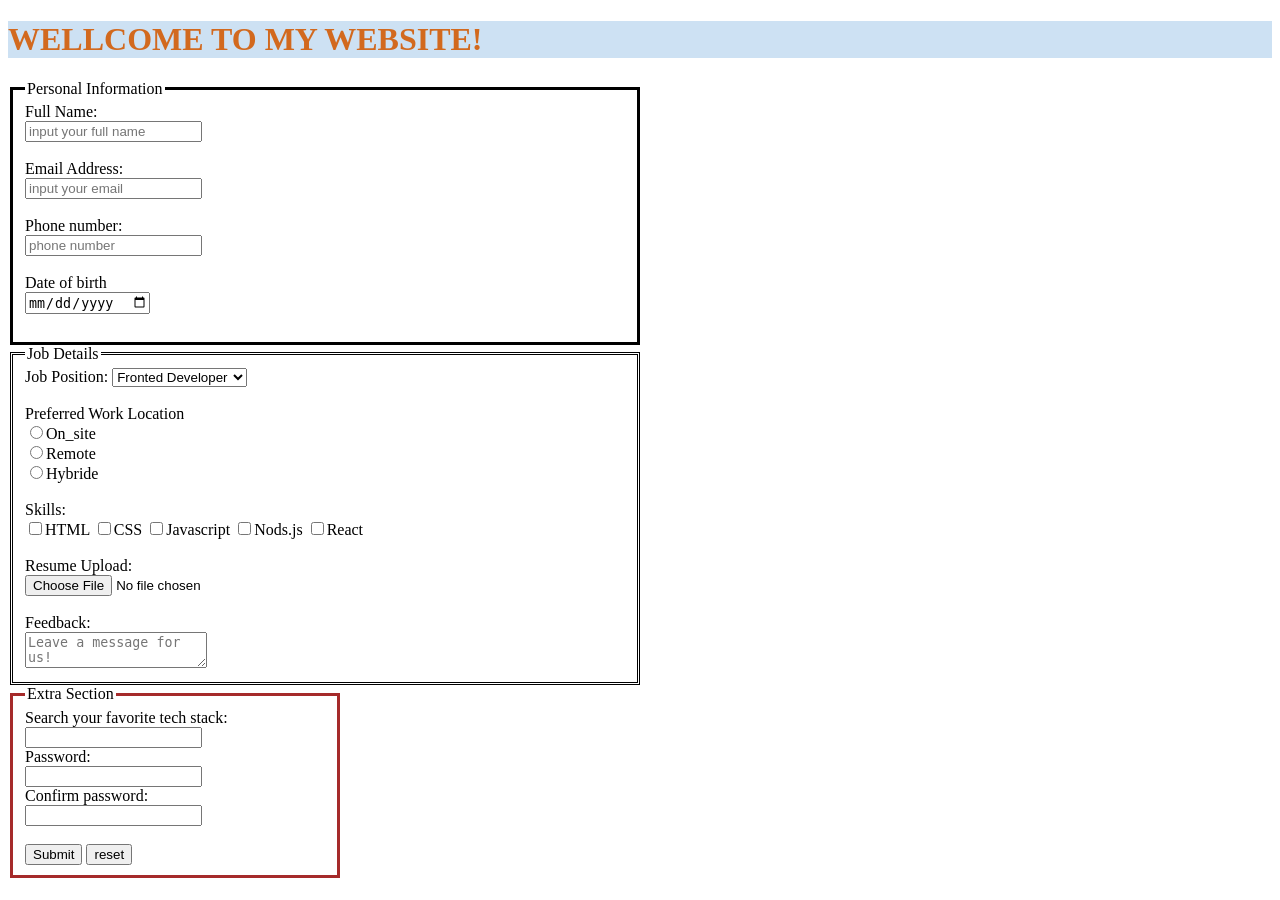
<file: form class/assigment.html>
<!doctype html>
<html lang="en">
  <head>
    <meta charset="UTF-8" />
    <meta name="viewport" content="width=device-width, initial-scale=1.0" />
    <title>Job Application Form</title>
  </head>
  <body>
    <div>
      <h1 style="background-color: rgb(205, 225, 243); color: chocolate">
        WELLCOME TO MY WEBSITE!
      </h1>
      <form action="">
        <fieldset style="border: solid black; width: 600px">
          <legend>Personal Information</legend>
          <label for="Name">Full Name:</label><br />
          <input
            type="text"
            placeholder="input your full name"
            required
            id="Name"
          /><br />
          <br />
          <label for="email">Email Address:</label><br />
          <input
            type="email"
            placeholder="input your email"
            required
            id="email"
          /><br />
          <br />
          <label for="khan">Phone number:</label><br />
          <input
            type="tel"
            name=""
            id="khan"
            placeholder="phone number"
            required
          /><br />
          <br />
          <label for="Date">Date of birth</label> <br />
          <input type="date" name="" id="date" /><br />
          <br />
        </fieldset>

        <fieldset style="border: double; width: 600px">
          <legend>Job Details</legend>
          <label for=""></label>Job Position:
          <select name="afridi" id="">
            <option value="afridi">Fronted Developer</option>
            <option value="afridi">Backent Developer</option>
            <option value="afridi">UI/UX Designer</option>
            <option value="afridi">QA Engineer</option>
          </select>
          <br /><br />
          <label for="hi">Preferred Work Location</label><br />
          <input type="radio" name="hi" id="" />On_site <br />
          <input type="radio" name="hi" id="" />Remote <br />
          <input type="radio" name="hi" id="" />Hybride <br />
          <br />
          <label for="hello">Skills:</label><br />
          <input type="checkbox" name="" id="hello" />HTML
          <input type="checkbox" name="" id="hello" />CSS
          <input type="checkbox" name="" id="hello" />Javascript
          <input type="checkbox" name="" id="hello" />Nods.js
          <input type="checkbox" name="" id="hello" />React <br />
          <br />

          <label for="foll">Resume Upload:</label><br />
          <input type="file" name="" id="foll" />
          <br />
          <br />
          <label for="text">Feedback:</label><br />
          <textarea
            name=""
            id="text"
            required
            placeholder="Leave a message for us!"
          ></textarea>
        </fieldset>

        <fieldset style="border: solid brown; width: 300px">
          <legend>Extra Section</legend>
          <label for="search">Search your favorite tech stack:</label><br />
          <input type="search" name="" id="search" /><br />

          <label for="">Password:</label><br />
          <input type="password" name="" id="" /><br />

          <label for="">Confirm password:</label><br />
          <input type="password" name="" id="" /><br />
          <br />
          <input type="submit" name="" id="" />
          <input type="button" value="reset" name="" id="" />
        </fieldset>
      </form>
    </div>
  </body>
</html>
</file>
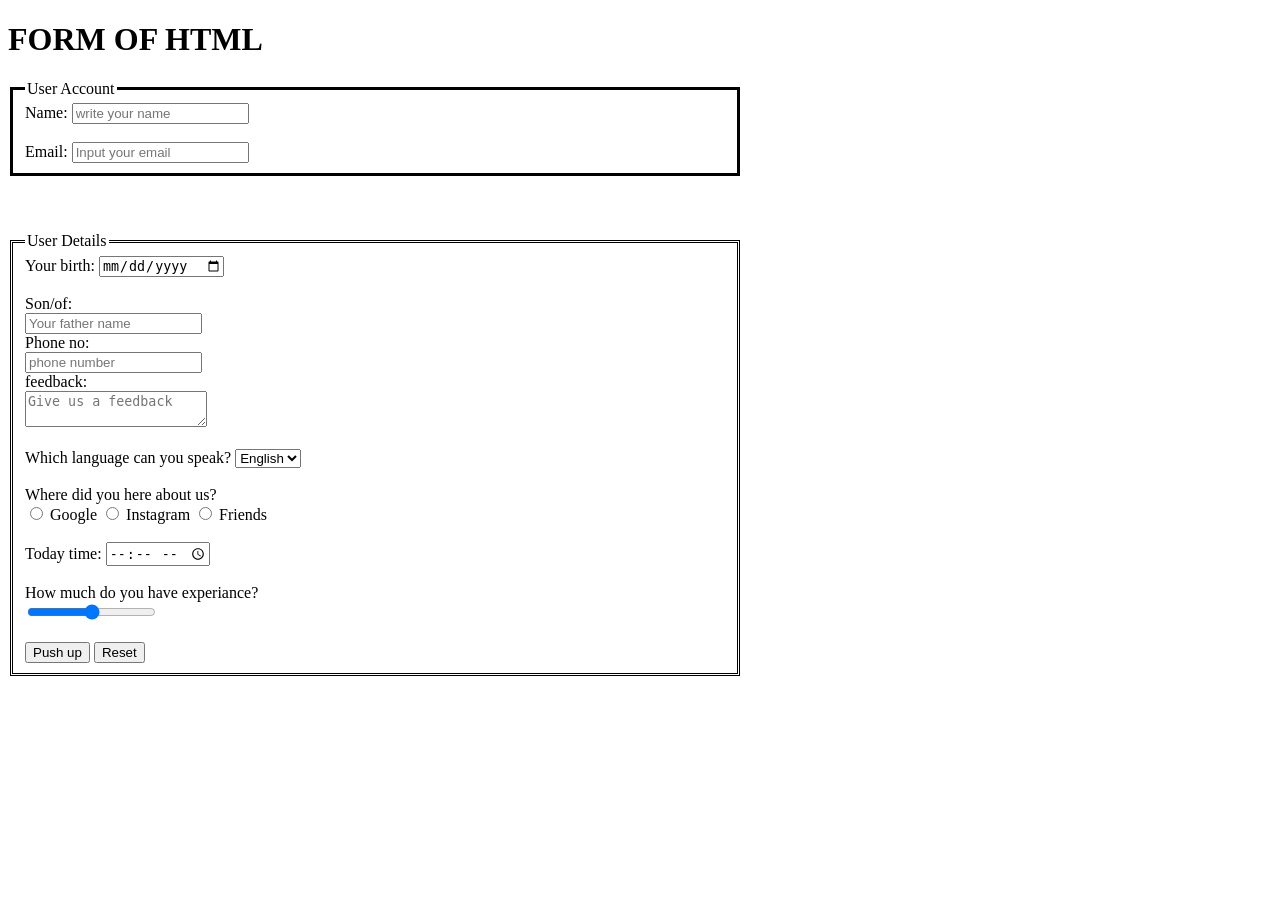
<file: form class/form.html>
<!DOCTYPE html>
<html lang="en">
<head>
    <meta charset="UTF-8">
    <meta name="viewport" content="width=device-width, initial-scale=1.0">
    <title>Form of Html</title>
</head>
<body>
    <h1>FORM OF HTML</h1>

    <form action="">
    <div>
        <fieldset style="width: 700px;border: solid black;" >

            <legend>User Account</legend>
            <label for="name">Name:</label>
            <input type="Username" placeholder="write your name" required id="name"> <br>
<br>
            <label for="email">Email:</label>
            <input type="email" id="email" placeholder="Input your email" required> <br>

        </fieldset>
        <pre>

        </pre>
        <fieldset style="width: 700px; border: double;" >
           
            <legend>User Details</legend>
            <label for="birth">Your birth:</label>
            <input type="date" name="" id="birth" required ><br>
            
            <br>

            <label for="father name">Son/of:</label><br>
            <input type="username" id="father name" placeholder="Your father name" required ><br>

            <label for="phone number">Phone no:</label> <br>
            <input type="tel"  name="" id="phone number" placeholder="phone number" required> <br>

            <label for="">feedback:</label> <br>
            <textarea name="" id="" placeholder="Give us a feedback "></textarea><br>
             <br>

             <label for="language">Which language can you speak?</label> 

             <select name="khan" id="language" style="font-size: display auto;" required >
                <option value="">English</option>
                <option value="">Urdu</option>
                <option value="">Arbic</option>
                <option value="">Turkish</option>
                <option value="">Hindi</option>
             </select>       
<br>
<br>
            <label for="clearefication">Where did you here about us?</label><br>
            <input type="radio" name="moneeb" id="clearefication"> Google
            <input type="radio" name="moneeb" id="clearefication"> Instagram
            <input type="radio" name="moneeb" id="clearefication"> Friends
            <br> <br>
            <label for="time">Today time:</label>
            <input type="time" name="" id="time" required> <br>
            <br>
            <label for="">How much do you have experiance?</label> <br>
            
            <input type="range"><br>

<br>
             <input type="submit" value="Push up">
             <input type="reset">
        </fieldset>
        
    </div>
     </form>
</body>
</html>
</file>
<file: CLASS_NO 5/style.css>
.contianer{
    /* border-width:5px; 
    border-style: dashed;
    border-color: blue; */

    /* border shortcut */
    /* border-top:5px dashed #4f0101;
    border-left:5px dashed rgb(247, 13, 114);
    border-right:5px dashed rgb(7, 7, 210);
    border-bottom:5px dashed rgb(7, 217, 10); */

    /* border redius */
    /* border-radius: 20px; */
    border-radius: 40px 0px 40px 0px;


    /* for same padding to all border */
    /* border: 3px solid;
    padding: 40px;
     */
}

 
/* how to remove border from child element  */
 
/* p{
    border: none;
} */


/* padding property */

.contianer{

    border:2px solid;
    padding-top: 10px;
    padding-right: 60px;
    /* padding-bottom: 30px; */
    padding-left: 200px;
    

    /* shortcut for padding to apply all box */
    /* padding: 40px; */

    /* we will write this in clock wise style i mean first (top,left,bottom,right) */
    
    /* padding: 10px 20px 30px 40px; */
     
    /* padding: 20px 10px; */

}
.circle{
    width: 100px;
    height: 100px;
    border: 2px solid;
    border-radius: 50px;
    margin-left: 500px;
    background-image: url(6dfs.jpg);
    background-repeat: no-repeat;
    background-position: center center;
    background-size: cover;

}

.contianer{
    /* margin property */
    /* margin-top: 20px;
    margin-left: 40px;
    margin-bottom: 50px;
    margin-right: 20px; */

    /* shortcut for all  */

    /* margin: 50px; */


    /* margin: 20px 40px; */
 
    /* clock wise (top,right,bottom,left) */
    margin: 10px 20px 30px 40px;


}
.responsive{
    border: 2px solid;
    height: 100px;
    /* width: 200px; */
    /* maximum  */
    max-height: 100px;
    /* minimum */
    min-height:200px;

    


}
</file>
<file: CSS PRACTICE/styles.css>
h1 {
  color: beige;
  text-align: center;
}
p{
  color:darkgray;
}
 
.contianer {
  width: 300px;
  height: 300px;
  border: 2px solid black;
  background-image: url(khann.jpeg);
  background-color: black;
  background-repeat: no-repeat;
  background-position: center center;
  /* background-size:contain; */
  background-size: cover;
}
.MONEEB {
  color: 29px solid rgb(0, 0, 0, 0.3);
  
}

.anker-tag{
  padding: 5%;
  color: rgb(232, 238, 232) !important;
word-spacing: 150%;
text-align: center;
  border:2px white;
  
}
.janan{
  color: aliceblue;
  background-color: black;
  border: 5px snow;
  text-align: center;
}

.span {
  background-color: rgb(122, 97, 97);
  border: 4px solid rgb(34, 2, 29);
  text-align: center ;

}
 
* {
  background-color: rgb(2, 19, 101);
  
}
.top{
size: 4px;
text-align: center;
color: azure;
}
</file>
<file: CLASS NO 4/background color/style.css>
.contianer {
  background-color: rgb(170, 42, 42,0.5);
  height: 700px;
  width: 700px;
  border: 2px solid black;
  background-image: url(moneeb.jpg);
  background-position: center center !important;
  /* background-attachment: fixed ; */
  background-repeat: no-repeat;
  /* opacity: 0.3; */
  background-size: contain;
  /* background-size: cover; */
  /* background-size: auto; */
  
}
.text-contianer {
  color: rgb(1, 8, 143);
  font-size: 50px;
  text-align: center;
  }
</file>
